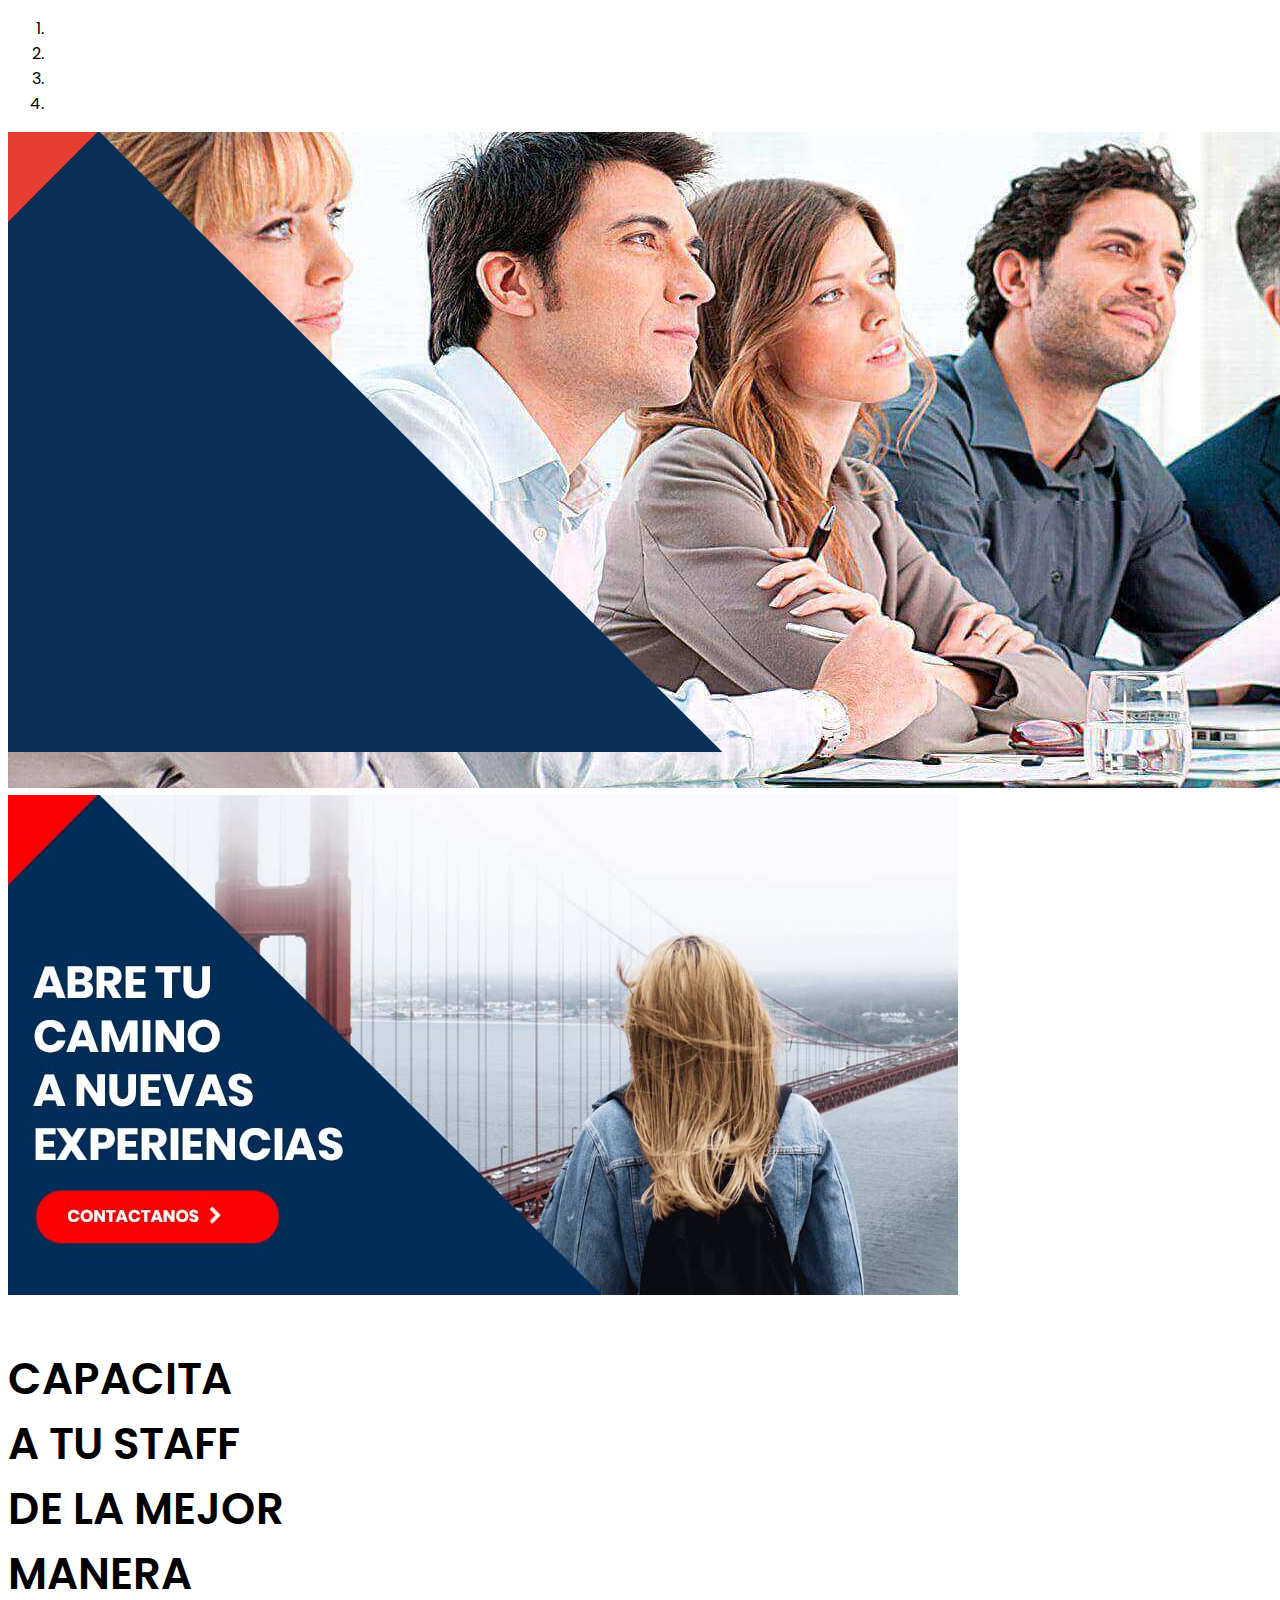
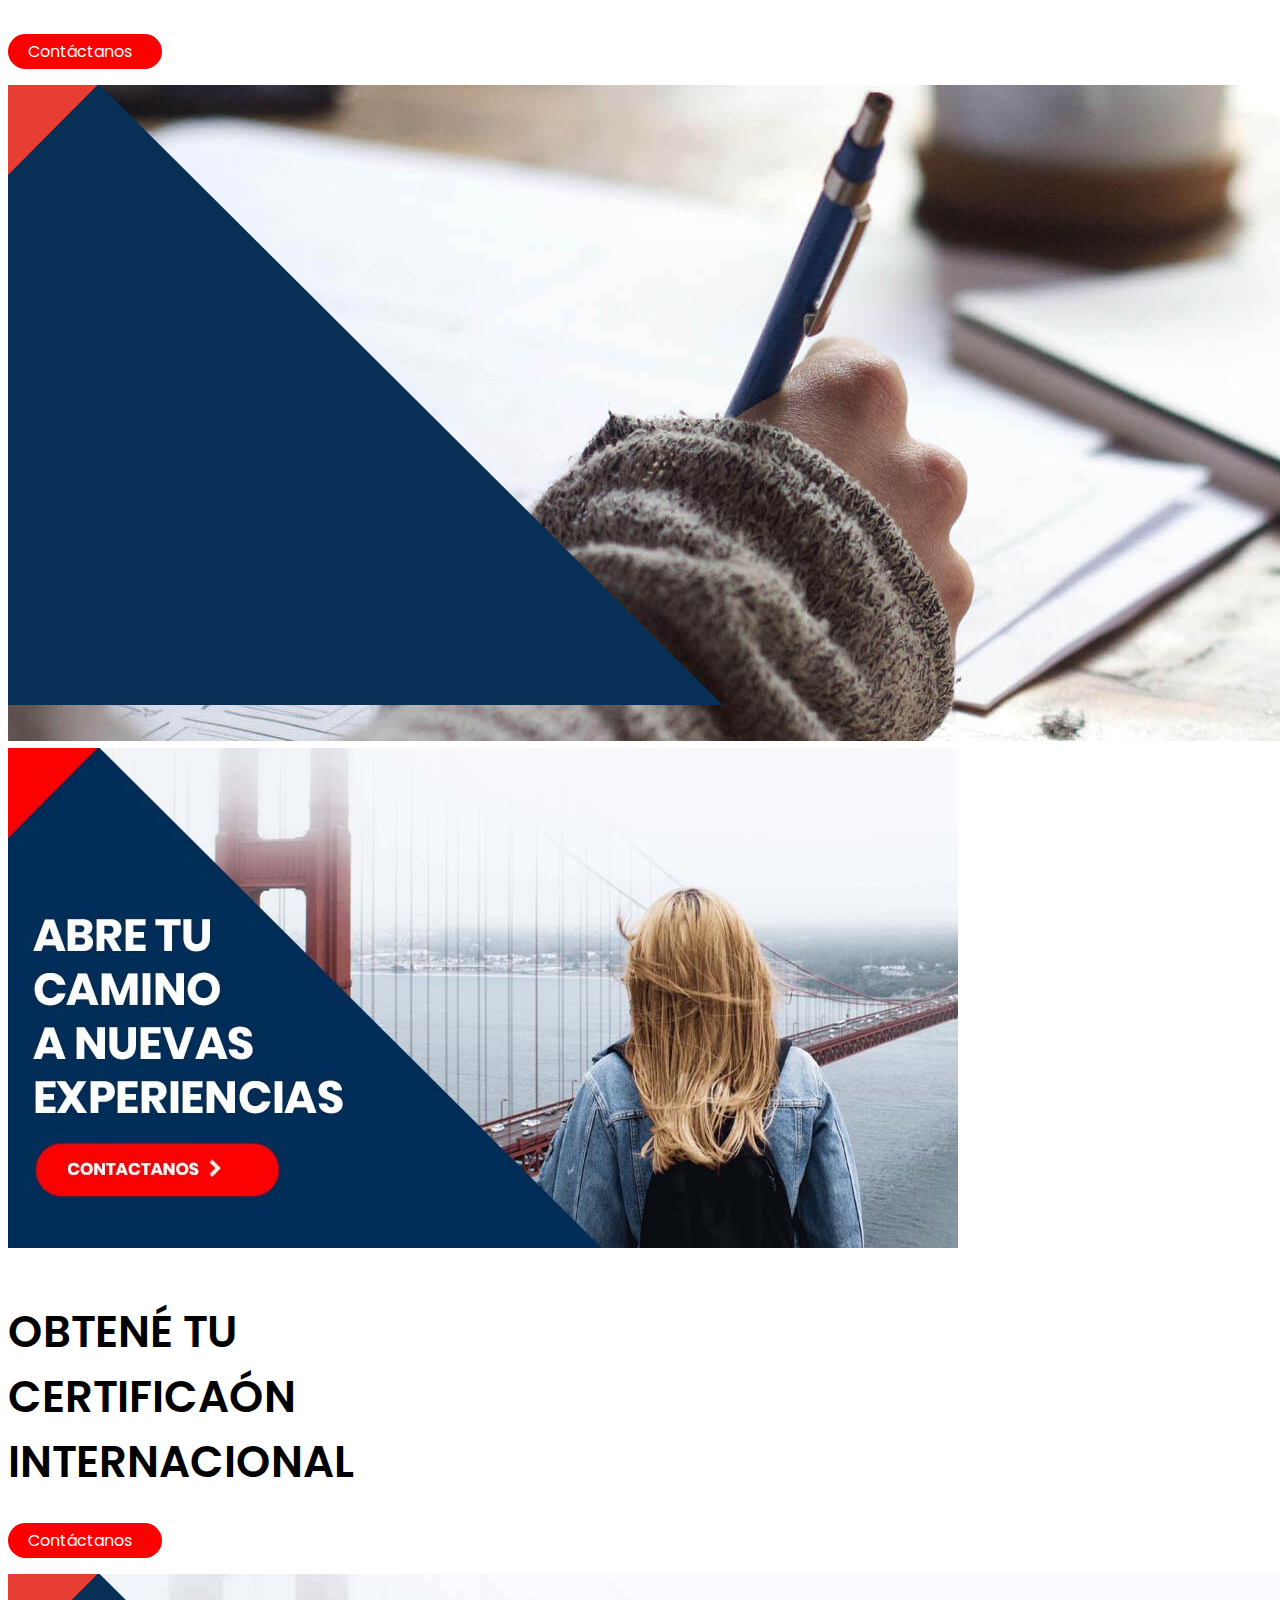
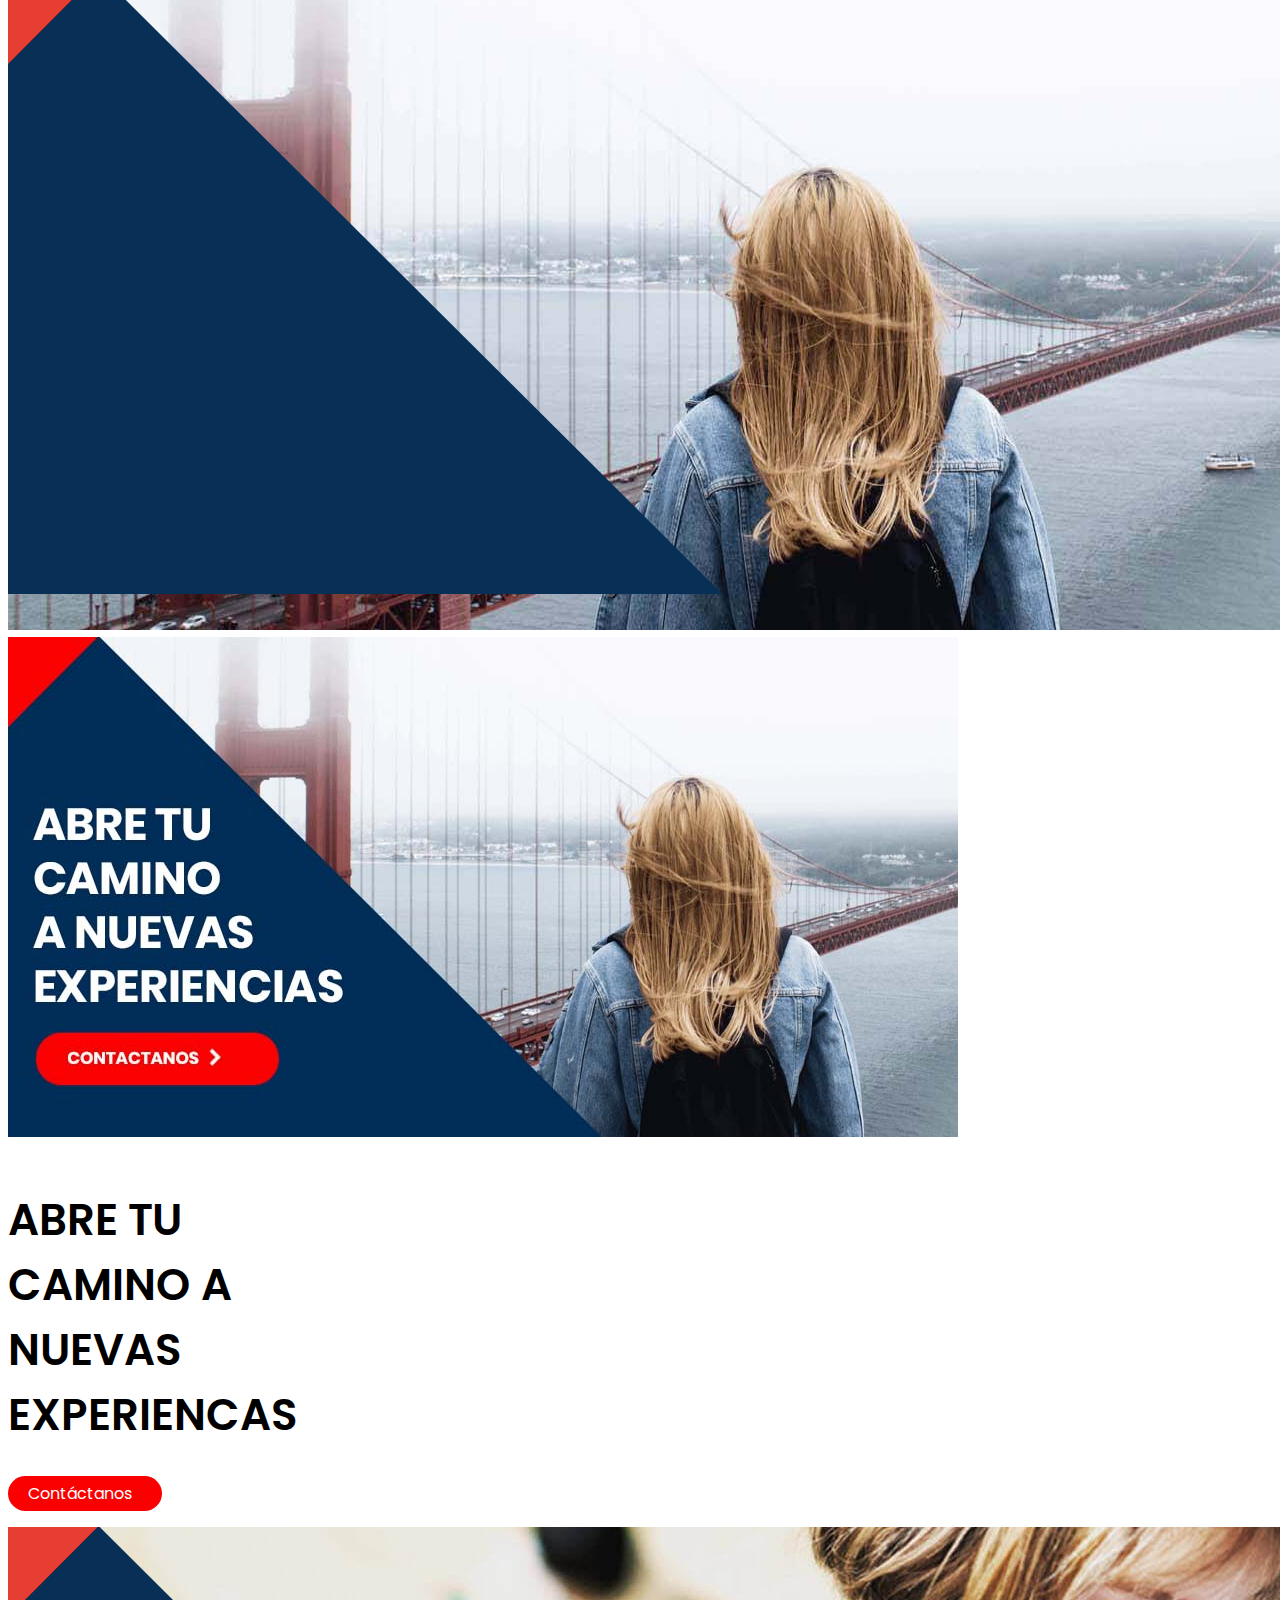
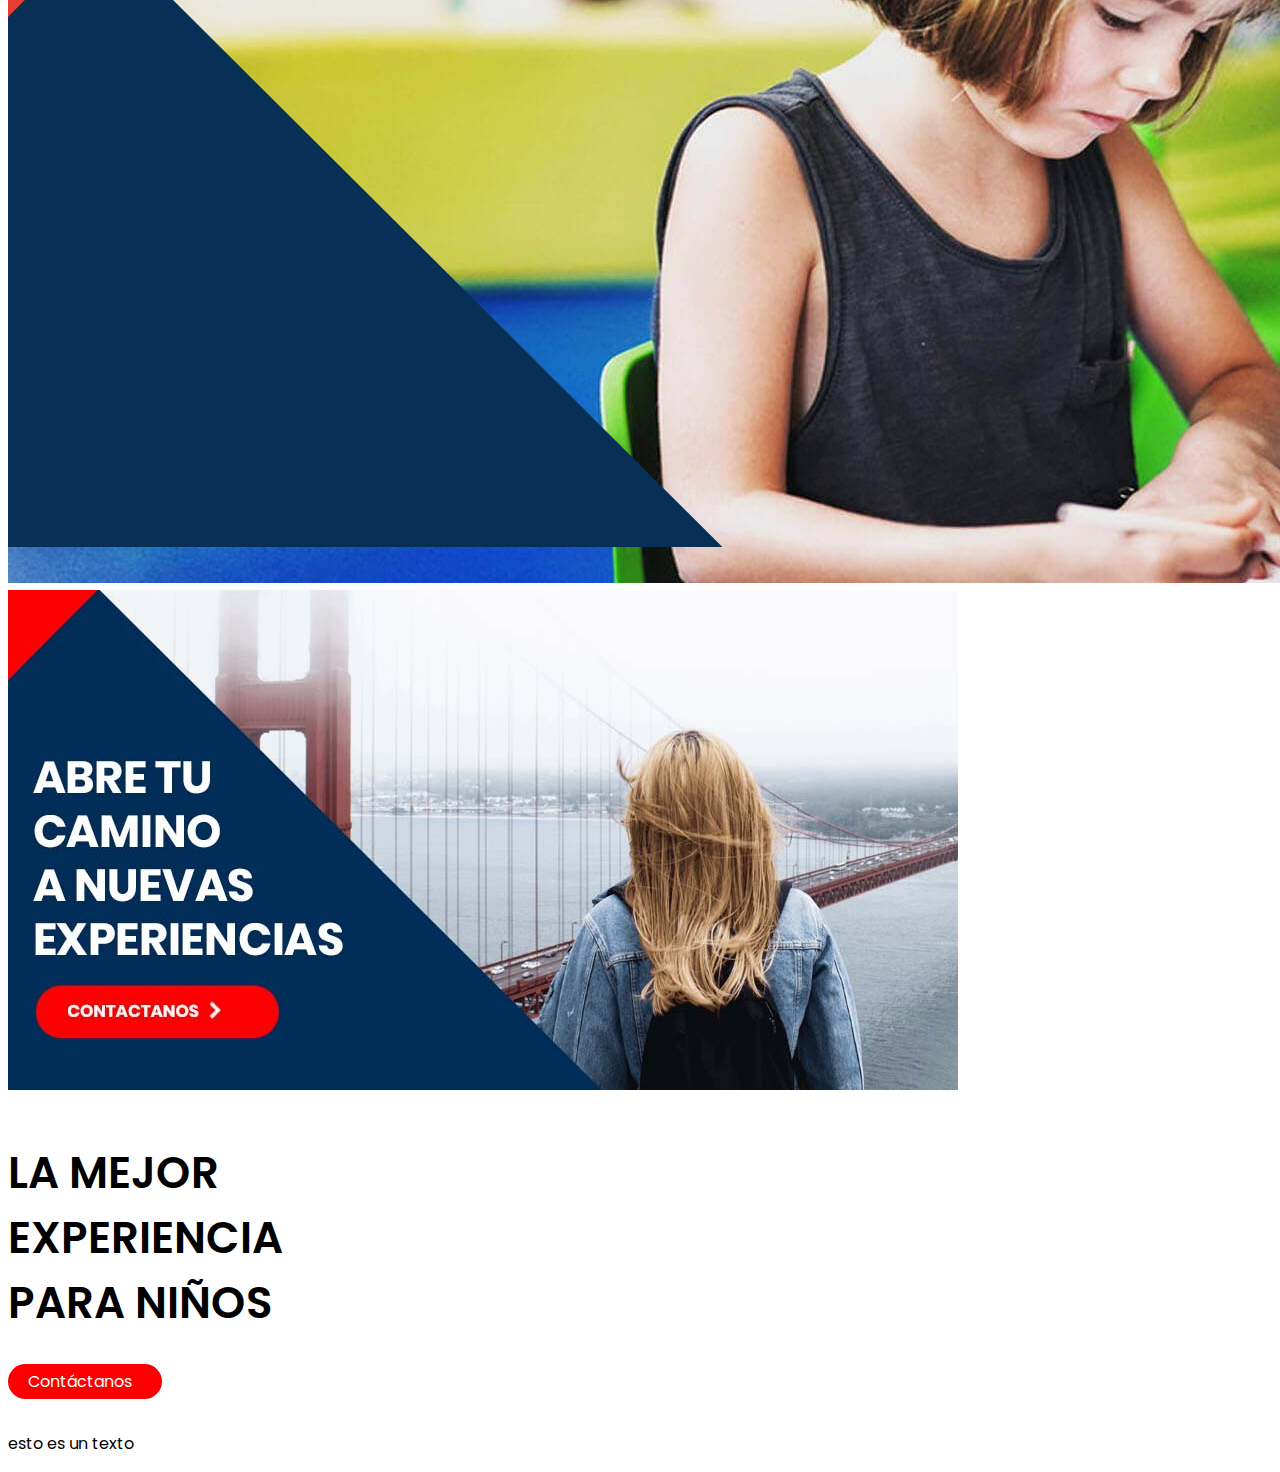
<file: banner.html>
<!doctype html>
<html lang="en">
  <head>
    <!-- Required meta tags -->
    <meta charset="utf-8">
    <meta name="viewport" content="width=device-width, initial-scale=1, shrink-to-fit=no">

    <!-- Bootstrap CSS -->
    <link rel="stylesheet" href="https://stackpath.bootstrapcdn.com/bootstrap/4.1.3/css/bootstrap.min.css" integrity="sha384-MCw98/SFnGE8fJT3GXwEOngsV7Zt27NXFoaoApmYm81iuXoPkFOJwJ8ERdknLPMO" crossorigin="anonymous">
    <link rel="stylesheet" href="https://use.fontawesome.com/releases/v5.3.1/css/all.css" integrity="sha384-mzrmE5qonljUremFsqc01SB46JvROS7bZs3IO2EmfFsd15uHvIt+Y8vEf7N7fWAU" crossorigin="anonymous">
    <link href="https://fonts.googleapis.com/css?family=Poppins:400,600,800" rel="stylesheet">
    <style media="screen">
  body {
    font-family: 'Poppins', sans-serif;
  }
  .carousel-item {
    /* position: relative !important; */
  }
  .carousel-background {
    position: relative;

  }
  .text-slider {
    left: 2vw;
    bottom: 1.5vw;
    text-align: left;
    width: 23vw;
  }
  .text-slider h3 {
    font-weight: 600;
    font-size: 3.4vw;
    margin-bottom: 1vw;
  }
  .slider-button {
    background-color: #FB0000;
    display: inline-block;
    padding: 5px 20px;
    border-radius: 30px;
    color: white;
  }
  .slider-button:hover {
    background-color: white;
    color: black;
  }
  .slider-button i {
    padding-left: 10px;
  }
  .carousel-background img {
    position: absolute;
    top: 0;
    left: 0;
    bottom: 0;
    right: 0;
  }
    </style>



    <title>Hello, world!</title>
  </head>
  <body>




<div class="fluid-container carousel-container">
  <!-- <div class="carousel-background d-none d-md-block">
    <img src="./img/banner/sliderlateral.png" alt="">
  </div> -->
  <div id="carousel" class="carousel slide carousel-fade" data-ride="carousel" data-interval="20000">
  <ol class="carousel-indicators">
    <li data-target="#carousel" data-slide-to="0" class="active"></li>
    <li data-target="#carousel" data-slide-to="1"></li>
    <li data-target="#carousel" data-slide-to="2"></li>
    <li data-target="#carousel" data-slide-to="3"></li>
  </ol>
  <div class="carousel-inner">
    <div class="carousel-item active">
      <div class="carousel-background d-none d-md-block">
        <img src="./img/banner/sliderlateral.png" alt="">
      </div>
      <img class="d-none d-md-block w-100" src="./img/banner/slider1.jpg" alt="First slide">
      <img class="w-100 d-block d-md-none"src="./img/banner/mobile/slider1.jpg" alt="">
      <div class="carousel-caption text-slider d-none d-md-block">
        <h3>CAPACITA<br> A TU STAFF DE LA MEJOR MANERA</h3>
        <p class="slider-button">Contáctanos<i class="fas fa-angle-right"></i></p>
      </div>
    </div>
    <div class="carousel-item">
      <div class="carousel-background d-none d-md-block">
        <img src="./img/banner/sliderlateral.png" alt="">
      </div>
      <img class="d-none d-md-block w-100" src="./img/banner/slider2.jpg" alt="First slide">
      <img class="w-100 d-block d-md-none"src="./img/banner/mobile/slider1.jpg" alt="">
      <div class="carousel-caption text-slider d-none d-md-block">
        <h3>OBTENÉ TU CERTIFICAÓN INTERNACIONAL</h3>
        <p class="slider-button">Contáctanos<i class="fas fa-angle-right"></i></p>
      </div>
    </div>
    <div class="carousel-item">
      <div class="carousel-background d-none d-md-block">
        <img src="./img/banner/sliderlateral.png" alt="">
      </div>
      <img class="d-none d-md-block w-100" src="./img/banner/slider3.jpg" alt="First slide">
      <img class="w-100 d-block d-md-none"src="./img/banner/mobile/slider1.jpg" alt="">
      <div class="carousel-caption text-slider d-none d-md-block">
        <h3>ABRE TU CAMINO A NUEVAS EXPERIENCAS</h3>
        <p class="slider-button">Contáctanos<i class="fas fa-angle-right"></i></p>
      </div>
    </div>
    <div class="carousel-item">
      <div class="carousel-background d-none d-md-block">
        <img src="./img/banner/sliderlateral.png" alt="">
      </div>
      <img class="d-none d-md-block w-100" src="./img/banner/slider4.jpg" alt="First slide">
      <img class="w-100 d-block d-md-none"src="./img/banner/mobile/slider1.jpg" alt="">
      <div class="carousel-caption text-slider d-none d-md-block">
        <h3>LA MEJOR EXPERIENCIA PARA NIÑOS</h3>
        <p class="slider-button">Contáctanos<i class="fas fa-angle-right"></i></p>
      </div>
    </div>
</div>
</div>
</div>


  <div class="bloque"><p>esto es un texto</p></div>
    <!-- Optional JavaScript -->
    <!-- jQuery first, then Popper.js, then Bootstrap JS -->
    <script src="https://code.jquery.com/jquery-3.3.1.slim.min.js" integrity="sha384-q8i/X+965DzO0rT7abK41JStQIAqVgRVzpbzo5smXKp4YfRvH+8abtTE1Pi6jizo" crossorigin="anonymous"></script>
    <script src="https://cdnjs.cloudflare.com/ajax/libs/popper.js/1.14.3/umd/popper.min.js" integrity="sha384-ZMP7rVo3mIykV+2+9J3UJ46jBk0WLaUAdn689aCwoqbBJiSnjAK/l8WvCWPIPm49" crossorigin="anonymous"></script>
    <script src="https://stackpath.bootstrapcdn.com/bootstrap/4.1.3/js/bootstrap.min.js" integrity="sha384-ChfqqxuZUCnJSK3+MXmPNIyE6ZbWh2IMqE241rYiqJxyMiZ6OW/JmZQ5stwEULTy" crossorigin="anonymous"></script>
  </body>
</html>
</file>
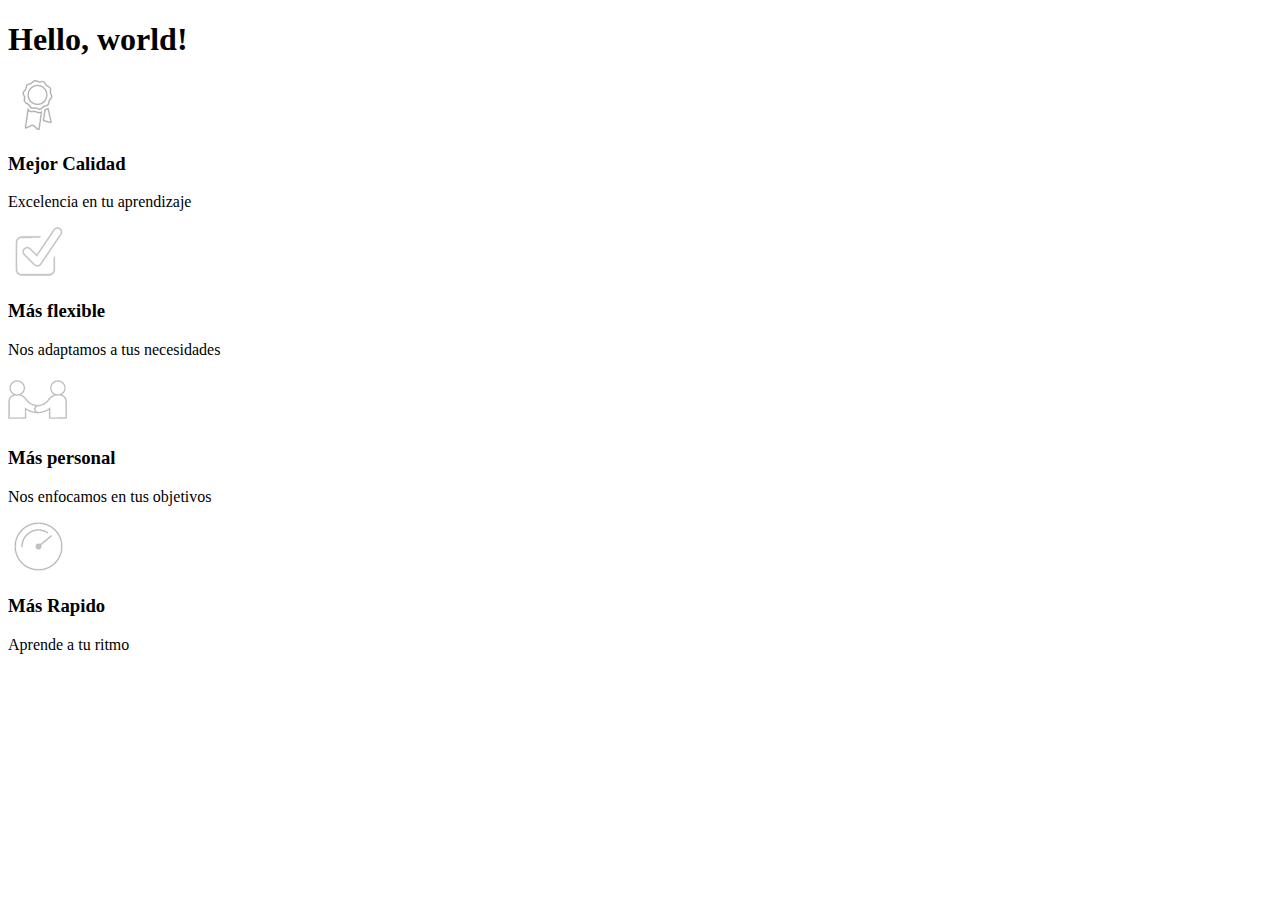
<file: cards.html>
<!doctype html>
<html lang="en">
  <head>
    <!-- Required meta tags -->
    <meta charset="utf-8">
    <meta name="viewport" content="width=device-width, initial-scale=1, shrink-to-fit=no">

    <!-- Bootstrap CSS -->
    <link rel="stylesheet" href="https://stackpath.bootstrapcdn.com/bootstrap/4.1.3/css/bootstrap.min.css" integrity="sha384-MCw98/SFnGE8fJT3GXwEOngsV7Zt27NXFoaoApmYm81iuXoPkFOJwJ8ERdknLPMO" crossorigin="anonymous">

    <title>Hello, world!</title>
  </head>
  <body>
    <h1>Hello, world!</h1>
   <div class="container">
    <div class="row">
      <div class="col-12 col-md-6 col-lg-3">
        <section class="cards">
            <article class="card">
              <img src="./img/icono1.png" alt="">
              <h3 class="card-title">Mejor Calidad</h3>
              <p class="card-description">Excelencia en tu aprendizaje</p>
            </article>
      </div>
      <div class="col-12 col-md-6 col-lg-3">
        <article class="card">
          <img src="./img/icono2.png" alt="">
          <h3 class="card-title">Más flexible</h3>
          <p class="card-description">Nos adaptamos a tus necesidades</p>
        </article>
      </div>
      <div class="col-12 col-md-6 col-lg-3">
        <article class="card">
            <img src="./img/icono3.png" alt="">
          <h3 class="card-title">Más personal</h3>
          <p class="card-description">Nos enfocamos en tus objetivos</p>
        </article>
      </div>
      <div class="col-12 col-md-6 col-lg-3">
        <article class="card">
            <img src="./img/icono4.png" alt="">
          <h3 class="card-title">Más Rapido</h3>
          <p class="card-description">Aprende a tu ritmo</p>
        </article>
      </div>
    </div>


   </div>

    <!-- Optional JavaScript -->
    <!-- jQuery first, then Popper.js, then Bootstrap JS -->
    <script src="https://code.jquery.com/jquery-3.3.1.slim.min.js" integrity="sha384-q8i/X+965DzO0rT7abK41JStQIAqVgRVzpbzo5smXKp4YfRvH+8abtTE1Pi6jizo" crossorigin="anonymous"></script>
    <script src="https://cdnjs.cloudflare.com/ajax/libs/popper.js/1.14.3/umd/popper.min.js" integrity="sha384-ZMP7rVo3mIykV+2+9J3UJ46jBk0WLaUAdn689aCwoqbBJiSnjAK/l8WvCWPIPm49" crossorigin="anonymous"></script>
    <script src="https://stackpath.bootstrapcdn.com/bootstrap/4.1.3/js/bootstrap.min.js" integrity="sha384-ChfqqxuZUCnJSK3+MXmPNIyE6ZbWh2IMqE241rYiqJxyMiZ6OW/JmZQ5stwEULTy" crossorigin="anonymous"></script>
  </body>
</html>
</file>
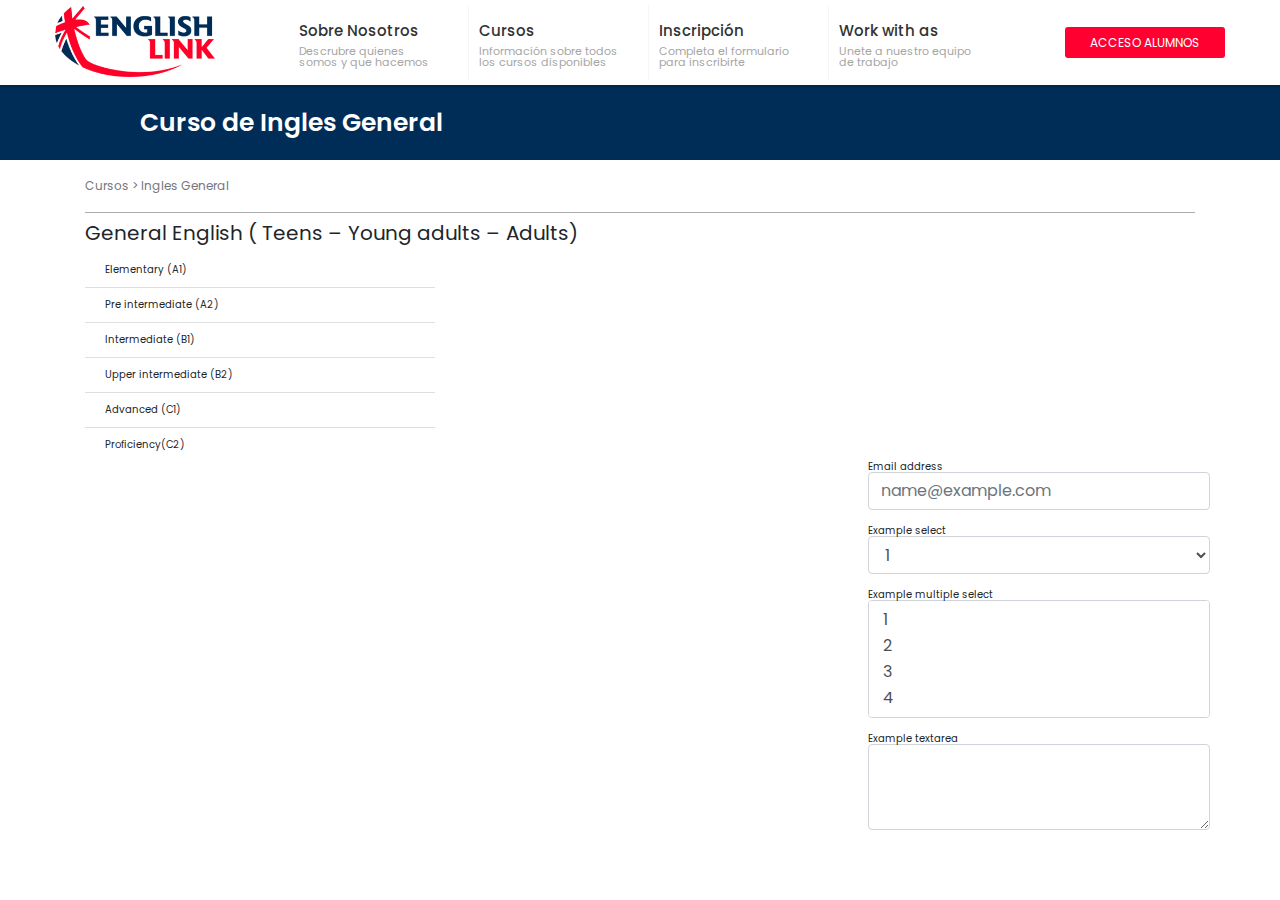
<file: cursos.html>
<!DOCTYPE html>
<html lang="es" dir="ltr">
  <head>
    <meta charset="utf-8">
    <!-- Required meta tags -->
    <meta name="viewport" content="width=device-width, initial-scale=1, shrink-to-fit=no">
    <!-- Bootstrap CSS -->

    <link rel="stylesheet" href="https://stackpath.bootstrapcdn.com/bootstrap/4.1.3/css/bootstrap.min.css" integrity="sh a384-MCw98/SFnGE8fJT3GXwEOngsV7Zt27NXFoaoApmYm81iuXoPkFOJwJ8ERdknLPMO" crossorigin="anonymous">
    <!-- Google Fonts -->
    <link href="https://fonts.googleapis.com/css?family=Poppins:300i,400,500,700" rel="stylesheet">
    <!-- Fontawesome -->
    <link rel="stylesheet" href="https://use.fontawesome.com/releases/v5.3.1/css/all.css" integrity="sha384-mzrmE5qonljUremFsqc01SB46JvROS7bZs3IO2EmfFsd15uHvIt+Y8vEf7N7fWAU" crossorigin="anonymous">
      <!-- Reset y Style-->
      <link rel="stylesheet" href="css/reset.css">
    <link rel="stylesheet" href="css/style.css">
    <style>
        .back-courses-pg {
          margin-top:85px;
          background-color:#002D58;
        }
        .back-courses-pg h3{
          color: white;
          padding: 25px;
          font-size: 2.5em;
          font-weight: 600;
        }
        .back-courses-pg i {
          padding-right: 30px;
        }
       .subtitle {
         padding: 20px 0;
         border-bottom: 1px solid rgba(118, 118, 122, 0.6);
         color: #77777B;
         font-size: 1.2em;
       }
  h4{
    font-size: 2em;
    padding: 10px 0;
  }


    </style>
  </head>
  <body>
      <div class="background-menu">
        <div class="menu-container">
          <header>
         <div class="main-menu">
           <div class="logo"><img src="img/logot.png" alt=""></div>
           <div class="burguer" onclick="myFunction(this)">
      <div class="bar1"></div>
      <div class="bar2"></div>
      <div class="bar3"></div>
    </div>
         </div>

          <nav class="list-menu">
            <ul>
              <li><h3 class="menu-title">Sobre Nosotros</h3><p class="menu-desc">Descrubre quienes somos y que hacemos</p></li>
              <li><h3 class="menu-title">Cursos</h3><p class="menu-desc">Información sobre todos los cursos disponibles</p></li>
              <li><h3 class="menu-title">Inscripción</h3><p class="menu-desc">Completa el formulario para inscribirte</p></li>
              <li><h3 class="menu-title">Work with as</h3><p class="menu-desc">Unete a nuestro equipo de trabajo</p></li>
            </ul>
            <div class="btn-alumnos"><a class="btn-sesion" href="/iniciar-sesion"><i class="fas fa-graduation-cap"></i> ACCESO ALUMNOS</a></div>
          </nav>

        </header>
      </div>
      </div>

      <div class="fluid-container back-courses-pg">
       <div class="container">
         <h3><i class="fas fa-graduation-cap"></i>Curso de Ingles General</h3>
       </div>




      </div>
      <div class="container">
      <section class="subtitle">

          <p>Cursos > Ingles General</p>


      </section>
      </div>


<div class="container">
<div class="row">
<div class="col-12"><h4> General English ( Teens – Young adults – Adults) </h4></div>
<div class="col-4">

  <ul class="list-group list-group-flush">
  <li class="list-group-item">Elementary (A1)</li>
  <li class="list-group-item">Pre intermediate (A2)</li>
  <li class="list-group-item">Intermediate (B1)</li>
  <li class="list-group-item">Upper intermediate (B2)</li>
  <li class="list-group-item">Advanced (C1)</li>
  <li class="list-group-item">Proficiency(C2)</li>
</ul>
</div>

</div>



</div>


<div class="container">
<div class="row">
<div class="col-4">

</div>

<div class="col">


  </div>
  <form>
    <div class="form-group">
      <label for="exampleFormControlInput1">Email address</label>
      <input type="email" class="form-control" id="exampleFormControlInput1" placeholder="name@example.com">
    </div>
    <div class="form-group">
      <label for="exampleFormControlSelect1">Example select</label>
      <select class="form-control" id="exampleFormControlSelect1">
        <option>1</option>
        <option>2</option>
        <option>3</option>
        <option>4</option>
        <option>5</option>
      </select>
    </div>
    <div class="form-group">
      <label for="exampleFormControlSelect2">Example multiple select</label>
      <select multiple class="form-control" id="exampleFormControlSelect2">
        <option>1</option>
        <option>2</option>
        <option>3</option>
        <option>4</option>
        <option>5</option>
      </select>
    </div>
    <div class="form-group">
      <label for="exampleFormControlTextarea1">Example textarea</label>
      <textarea class="form-control" id="exampleFormControlTextarea1" rows="3"></textarea>
    </div>
  </form>


</div>



</div>




</div>


  </body>
</html>
</file>
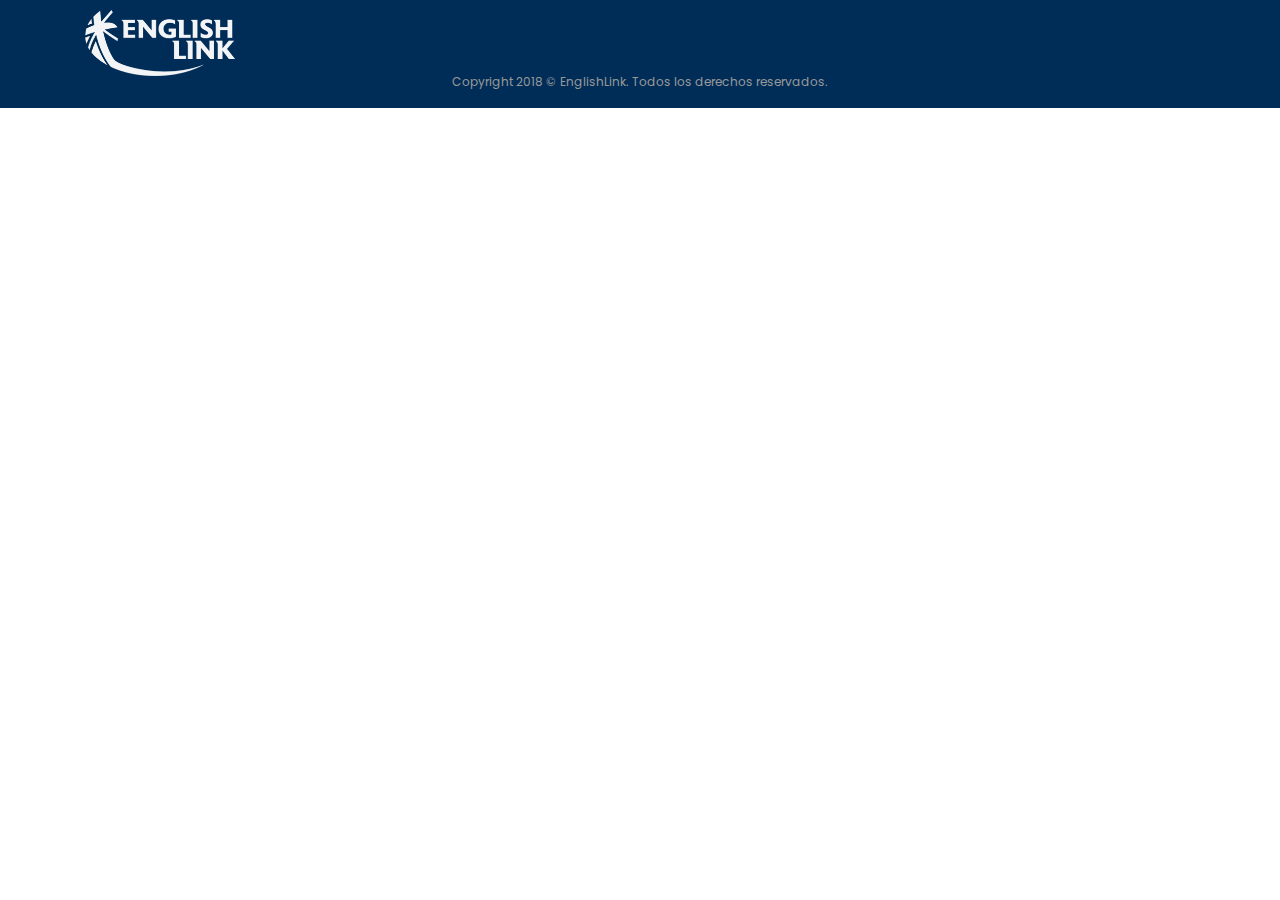
<file: footer.html>
<!DOCTYPE html>
<html lang="es" dir="ltr">
  <head>
    <meta charset="utf-8">
    <title></title>
    <!-- Bootstrap CSS -->
    <link rel="stylesheet" href="https://stackpath.bootstrapcdn.com/bootstrap/4.1.3/css/bootstrap.min.css" integrity="sh a384-MCw98/SFnGE8fJT3GXwEOngsV7Zt27NXFoaoApmYm81iuXoPkFOJwJ8ERdknLPMO" crossorigin="anonymous">
    <!-- Google Fonts -->
    <link href="https://fonts.googleapis.com/css?family=Poppins:300i,400,500,700" rel="stylesheet">
    <!-- Fontawesome -->
    <link rel="stylesheet" href="https://use.fontawesome.com/releases/v5.3.1/css/all.css" integrity="sha384-mzrmE5qonljUremFsqc01SB46JvROS7bZs3IO2EmfFsd15uHvIt+Y8vEf7N7fWAU" crossorigin="anonymous">
      <!-- Reset y Style-->
    <link rel="stylesheet" href="css/reset.css">
    <link rel="stylesheet" href="css/style.css">

  </head>
  <style>
footer {
  background-color: #002D58;
}
  .footer-container {
    display: flex;
    justify-content: space-between;
    align-items: center;
  }
  footer .logo-b{
    width: 150px;
  }
  footer .ico {
    font-size: 3em;
  }
  footer ul {
    display: flex;
  }
  footer li {
    padding: 10px;
  }
  footer p {
    font-size: 1.2em;
  }
  </style>
  <body>



<footer>
<div class="container footer-container">
<img class="logo-b" src="./img/logo-b.png" alt="">

<div class="">
                    <ul class="social-network social-circle">

                        <li><a href="#" class="ico" title="Facebook"><i class="fab fa-facebook-f"></i></a></li>
                        <li><a href="#" class="ico" title="Twitter"><i class="fab fa-instagram"></i></a></li>
                    </ul>
				</div>



</div>
<div class="container"><p>Copyright 2018 © EnglishLink. Todos los derechos reservados. </p></div>




</footer>



  </body>
</html>
</file>
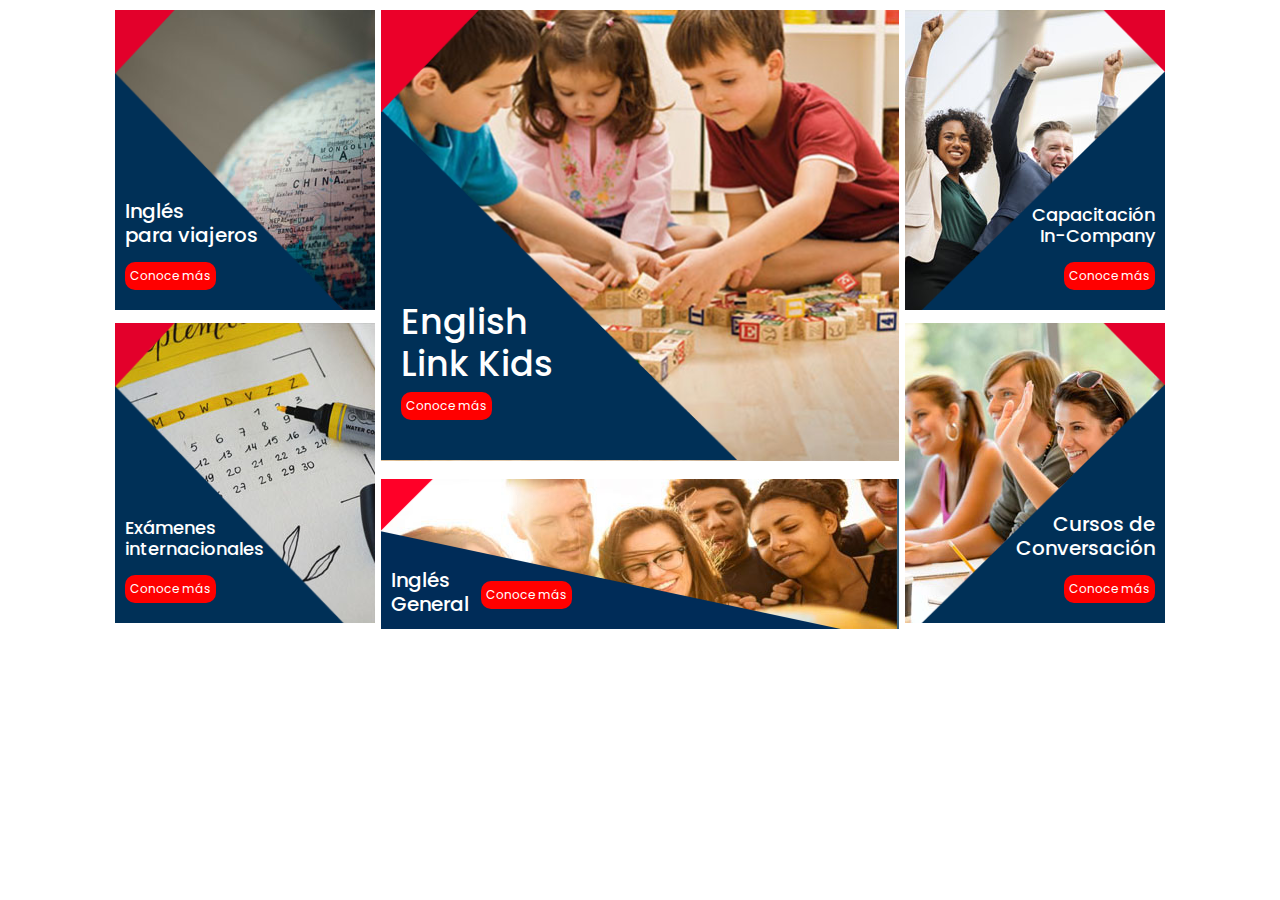
<file: grid.html>
<!DOCTYPE html>
<html lang="es" dir="ltr">
  <head>
    <meta charset="utf-8">
    <title></title>
    <link rel="stylesheet" href="https://stackpath.bootstrapcdn.com/bootstrap/4.1.3/css/bootstrap.min.css" integrity="sh a384-MCw98/SFnGE8fJT3GXwEOngsV7Zt27NXFoaoApmYm81iuXoPkFOJwJ8ERdknLPMO" crossorigin="anonymous">
<link href="https://fonts.googleapis.com/css?family=Poppins:300i,400,500,700" rel="stylesheet">
    <style media="screen">
    body {
      margin: 0;
      font-family: 'Poppins', sans-serif;
      font-size: 10px;
    }
      .courses-container {
        color: white;
        margin: 10px 30px;
        display: grid;
        grid-template-columns: 1fr 2fr 1fr;
        grid-template-rows: repeat(4, 150px);
        grid-gap: .5vw;

      }
      .seccion {
        width: 100%;
        height: 150px;
        background-color: rgb(58, 96, 120);
        position: relative;
      }
      .one, .lat{
        grid-row: 1 / 3;
        height: 300px;
      }
      .two {
          grid-row: 3 / 5;
          height: 300px;
      }
      .three {
        grid-row: 1 / 4;
        height: 450px;
      }
      .four {
        grid-row: 1 / 3;
        height: 300px;
      }
      .five {
        grid-row: 3 / 5;
        height: 300px;
      }
      .lat {
        width: 100%;
        height: 100%;
        position: absolute;
        top:0;
        right: 0;
        bottom: 0;
        left: 0;
      }
      .pos-left .course-tit {
        position: absolute;
        bottom: 55px;
        left: 10px;
      }
      .pos-right .course-tit {
        text-align: right;
        position: absolute;
        bottom: 55px;
        right: 10px;
      }
      .course-tit {
        font-size: 2em;
      }
      .pos-right .course-btn{
        position: absolute;
        bottom: 20px;
        right: 10px;
      }
      .pos-left .course-btn{
        position: absolute;
        bottom: 20px;
        left: 10px;
      }
      .course-btn {
        font-size: 1.2em;
        display: inline-block;
        background-color: red;
        padding: 5px;
        border-radius: 10px;
      }
      .lat-grande {
        height: 100%;
        position: absolute;
        top:0;
        right: 0;
        bottom: 0;
        left: 0;
        }
        .lat-inf {

        }
      #img-contenedor img {
      -webkit-transition:all .9s ease; /* Safari y Chrome */
      -moz-transition:all .9s ease; /* Firefox */
      -o-transition:all .9s ease; /* IE 9 */
      -ms-transition:all .9s ease; /* Opera */
      width:100%;
      }
      .seccion:hover .backg {
      -webkit-transform:scale(1.25);
      -moz-transform:scale(1.25);
      -ms-transform:scale(1.25);
      -o-transform:scale(1.25);
      transform:scale(1.25);
      }
      #img-contenedor {/*Ancho y altura son modificables al requerimiento de cada uno*/
      overflow:hidden;
      }
      .container-small {
        width:260px;
        height:300px;
      }
      .container-inf {
        width:516px;
        height:150px;
      }
      .course-btn:hover {
        background-color: #af0425;
        cursor: pointer;

      }
      .small-txt {
        font-size:  1.8em;
      }
      .big-txt {
        font-size: 3.5em;
        margin-left: 10px;
        margin-bottom: 20px;
      }
      .big-btn {
        margin-left: 10px;
        margin-bottom: 20px;
      }
      #btn-inf {
        left: 100px;
      }
      #tit-inf {
        bottom: 5px;
      }

    </style>
  </head>
  <body>





<div class="container">
  <div class="courses-container">
    <div class="seccion one pos-left">
      <div class="container-smaill" id="img-contenedor">
      <img class="backg" src="./img/courses/iviajero.jpg" alt="">
      </div>
      <img class="lat" src="./img/courses/elemento-curso-medio-esq.png" alt="">
      <h3 class="course-tit">Inglés<br> para viajeros</h3>
      <a class="course-btn">Conoce más</a>

    </div>


    <div class="seccion two pos-left">
      <div class="container-small" id="img-contenedor">
      <img class="backg" src="./img/courses/examenesint.jpg" alt="">
      </div>
      <img class="lat" src="./img/courses/elemento-curso-medio-esq.png" alt="">
     <h3 class="course-tit small-txt">Exámenes <br>internacionales</h3>
     <a class="course-btn">Conoce más</a>


    </div>

    <div class="seccion three pos-left">
      <div class="" id="img-contenedor">
      <img class="backg big-img" src="./img/courses/kids.jpg" alt="">
      </div>
      <img class="lat-grande" src="./img/courses/elemento-curso-grande.png" alt="">
      <h3 class="course-tit big-txt">English <br>Link Kids</h3>
      <a class="course-btn big-btn">Conoce más</a>
    </div>


    <div class="seccion four pos-right">
      <div class="container-small" id="img-contenedor">
      <img class="backg" src="./img/courses/incompany.jpg" alt="">
      </div>
      <img class="lat" src="./img/courses/elemento-curso-medio-dir.png" alt="">
      <h3 class="course-tit small-txt">Capacitación <br>In-Company</h3>
      <a class="course-btn">Conoce más</a>

    </div>
    <div class="seccion five pos-right">
      <div class="container-small"  id="img-contenedor">
      <img class="backg" src="./img/courses/conversacion.jpg" alt="">
      </div>
      <img class="lat" src="./img/courses/elemento-curso-medio-dir.png" alt="">
      <h3 class="course-tit">Cursos de <br> Conversación</h3>
      <a class="course-btn">Conoce más</a>

    </div>
    <div class="seccion pos-left">
      <div class="container-inf"  id="img-contenedor">
      <img class="backg" src="./img/courses/ingles-general.jpg" alt="">
    </div>
      <img class="lat" src="./img/courses/elemento-curso-inf.png" alt="" >
      <h3 class="course-tit" id="tit-inf">Inglés <br> General</h3>
      <a class="course-btn" id="btn-inf">Conoce más</a>

    </div>
  </div>






</div>











  </body>
</html>
</file>
<file: css/style.css>
* {
    box-sizing: border-box;
  }
  ul {
    margin: 0;
    padding: 0;
  }
  li {
    list-style: none;
  }
  a {
    color:white;
  }

body {
  margin: 0;
  font-family: 'Poppins', sans-serif;
  font-size: 10px;
}
a {
  text-decoration: none;
}

/* Header */
header {
  height: 75px;
}
.main-menu{
  position: fixed;
  display: flex;
  justify-content: space-between;
  align-items: center;
  z-index: 300;
  background-color: white;
  width: 100%;
  height: 75px;
  left: 0;

}
.logo {
  margin: 10px;
  width: 130px;
}
.logo img {
  width: 100%;
}
.menu-desc {
  font-size: 1.1em;
  color: #A5A5A5;
}
.menu-title {
  color: #333333;
  font-weight: 500;
  margin-bottom: 0.2em;
  font-size: 1.5em;
}
.burguer{
  font-size: 3em;
  color: #999999;
  padding: 0.2em;
  cursor: pointer;
  border: 1px solid rgba(69, 69, 69, 0.5);
  margin-right: .3em;
}

.bar1, .bar2, .bar3 {
    width: 30px;
    height: 2px;
    background-color: rgba(51, 51, 51, 0.5);
    margin: 6px 0;
    transition: 0.4s;
}

.change .bar1 {
    -webkit-transform: rotate(-45deg) translate(-4px, 5px);
    transform: rotate(-45deg) translate(-4px, 5px);
}

.change .bar2 {opacity: 0;}

.change .bar3 {
    -webkit-transform: rotate(45deg) translate(-7px, -7px);
    transform: rotate(45deg) translate(-7px, -7px);
}
.btn-alumnos {
  display: flex;
  justify-content: center;
}
.list-menu {
  width: 90vw;
  height: 100vh;
  background-color: white;
  position: fixed;
  left: -100%;
  z-index: 100;
  top: 75px;
}
header nav {
  background-color: rgba(224, 224, 224);
}
header li{
  padding: 20px 10px;
  border-bottom: 1px solid #F5F5F5;
  text-align: center;
}
header li:last-child{
 border-bottom: 0;
}
header li:hover{
  background-color: #F5F5F5;
}
header .btn-sesion {
  font-size: 1.2em;
  color: white;
  background-color: #FF0031;
  padding: 10px 15px;
  border-radius: 3px;
  margin-top: 1.8em;
  margin-bottom: 1.8em;
  text-align: center;
  width: 160px;
}
header .btn-sesion:hover {
  background-color: #af0425;
  text-decoration: none;
}

/* Slider */

.carousel-background {
  position: relative;

}
.text-slider {
  left: 3vw;
  bottom: 4vw;
  text-align: left;
  width: 23vw;
}
.text-slider h3 {
  font-weight: 600;
  font-size: 3.4vw;
  margin-bottom: 3vw;
}
.slider-button {
  background-color: #FB0000;
  display: inline-block;
  padding: .7vw 2vw;
  border-radius: 30px;
  color: white;
}
.slider-button:hover {
  background-color: white;
  color: black;
}
.slider-button i {
  padding-left: 10px;
}
.carousel-background img {
  position: absolute;
  top: 0;
  left: 0;
  bottom: 0;
  right: 0;
}
.text-slider p {
  font-size: 1.4vw;
}
.carousel-container {
  margin-bottom: 3vw;
}




/* Cards section  */
.card {
  background-color: #002959;
  color: white;
  padding: 20px 10px;
  margin-top: 5px;
  text-align: center;
  border-radius: 0;
  width: 100%;
  height: 180px;
  box-shadow: 0 1px 3px rgba(0,0,0,0.12), 0 1px 2px rgba(0,0,0,0.24);
}
.card:hover {
  box-shadow: 0 14px 28px rgba(0,0,0,0.25), 0 10px 10px rgba(0,0,0,0.22);
  background-color: #02234b;
}
.card img{
  width: 70px;
  margin: 0 auto;
}
.card-title{
  margin-top: 10px;
  font-size: 2.5em;
  font-weight: 600;
  /* margin: 10px 0; */
}
.card-description{
font-weight: 200;
 font-size: 1.5em;
}

/* About section */
.about {
  text-align: center;
  margin: 5em auto;
}
.about h2{
  text-transform: uppercase;
  margin: 1em 0;
  font-size: 3.5em;
  font-weight: 600;
  color: #FB0000;
  font-weight: bold;
}
.about h4 {
  margin: 1em 0;
  font-size: 2.5em;
  font-style: italic;
  font-weight: 300;
}
.about p{
  font-size: 1.5em;
  color: #999999;
  line-height: 1.2em;
}
.who , .do {
  border-right: 1px solid rgba(0, 0, 0, .3);
  padding-right: 10px;
}

/* Contecto */
.contacto {
  padding: 1em;
  color: white;
  text-align: center;
  background-color: #002959;
  padding-bottom: 4em;
}
.contacto h3{
  font-size: 3em;
  margin: 1em;
}
.contacto p{
  font-size: 1.5em;
  padding: 0.5em;
}

/* footer */
footer {
  padding-top: 1em;
  text-align: center;
  color: #999999;
  background-color: #0A0A0A;
  padding-bottom: 2em;
}
footer h2{
  font-size: 2.5em;
  margin-top: 1em;
}
footer h4 {
  margin-top: 1em;
  font-size: 1.2em;
}





/* courses section */

.courses-container {
  color: white;
  margin: 10px 30px;
  display: grid;
  grid-template-columns: 1fr 2fr 1fr;
  grid-template-rows: repeat(4, 150px);
  grid-gap: .5vw;

}
.seccion {
  width: 100%;
  height: 150px;
  background-color: rgb(58, 96, 120);
  position: relative;
}
.one, .lat{
  grid-row: 1 / 3;
  height: 300px;
}
.two {
    grid-row: 3 / 5;
    height: 300px;
}
.three {
  grid-row: 1 / 4;
  height: 450px;
}
.four {
  grid-row: 1 / 3;
  height: 300px;
}
.five {
  grid-row: 3 / 5;
  height: 300px;
}
.lat {
  width: 100%;
  height: 100%;
  position: absolute;
  top:0;
  right: 0;
  bottom: 0;
  left: 0;
}
.pos-left .course-tit {
  position: absolute;
  bottom: 55px;
  left: 10px;
}
.pos-right .course-tit {
  text-align: right;
  position: absolute;
  bottom: 55px;
  right: 10px;
}
.course-tit {
  font-size: 2em;
}
.pos-right .course-btn{
  position: absolute;
  bottom: 20px;
  right: 10px;
}
.pos-left .course-btn{
  position: absolute;
  bottom: 20px;
  left: 10px;
}
.course-btn {
  font-size: 1.2em;
  display: inline-block;
  background-color: red;
  padding: 5px;
  border-radius: 10px;
}
.lat-grande {
  height: 100%;
  position: absolute;
  top:0;
  right: 0;
  bottom: 0;
  left: 0;
  }
  .lat-inf {

  }
#img-contenedor img {
-webkit-transition:all .9s ease; /* Safari y Chrome */
-moz-transition:all .9s ease; /* Firefox */
-o-transition:all .9s ease; /* IE 9 */
-ms-transition:all .9s ease; /* Opera */
width:100%;
}
.seccion:hover .backg {
-webkit-transform:scale(1.25);
-moz-transform:scale(1.25);
-ms-transform:scale(1.25);
-o-transform:scale(1.25);
transform:scale(1.25);
}
#img-contenedor {/*Ancho y altura son modificables al requerimiento de cada uno*/
overflow:hidden;
}
.container-small {
  width:260px;
  height:300px;
}
.container-inf {
  width:516px;
  height:150px;
}
.course-btn:hover {
  background-color: #af0425;
  cursor: pointer;

}
.small-txt {
  font-size:  1.8em;
}
.big-txt {
  font-size: 3.5em;
  margin-left: 10px;
  margin-bottom: 20px;
}
.big-btn {
  margin-left: 10px;
  margin-bottom: 20px;
}
#btn-inf {
  left: 100px;
}
#tit-inf {
  bottom: 5px;
}







/* footer  */

footer {
  width: 100%;
  background-color: #002D58;
}
  .footer-container {
    display: flex;
    justify-content: space-between;
    align-items: center;
  }
  footer .logo-b{
    width: 150px;
  }
  footer .ico {
    font-size: 3em;
  }
  footer ul {
    display: flex;
  }
  footer li {
    padding: 10px;
  }
  footer p {
    font-size: 1.2em;
  }


@media screen and (min-width: ) {

}

@media screen and (min-width: 960px) {
.background-menu{
  width: 100%;
  background-color: white;
  position: fixed;
  top:0;
  left: 0;
  right: 0;
  z-index: 200;
  box-shadow: 0 1px 3px rgba(0,0,0,0.10), 0 1px 2px rgba(0,0,0,0.20);
}
  .menu-container{
    max-width: 1200px;
    width: 100%;
    padding: 5px 15px;
    margin-right: auto;
    margin-left: auto;
  }
  .burguer {
    display: none;
  }
  .list-menu {
    display: flex;
    justify-content: space-between;
    position: static;
    width: 80%;
    height: auto;
    overflow: hidden;
  }
  .list-menu ul {
    display: flex;
    align-items: center;
    height: 80px;
    width: auto;
  }
  .list-menu h3 {
    margin-bottom: 8px;
  }
  header {
    display: flex;
    justify-content: space-between;
  }
  header li {
    width: 25%;
    max-width: 180px;
    padding-right: 2vw;
    text-align: left;
    border-bottom: 0;
    border-right: 1px solid #F5F5F5;
  }
  header li:last-child{
    border-right: 0;
  }
  .main-menu {
    position: static;
    width: auto;
    height: auto;
  }
  .btn-alumnos {
  }
  .logo {
    width: 160px;
    margin: 0 2vw 0 0;
  }

  /* carousel */
  .carousel-container {
    margin-top: 85px;
  }
}
</file>
